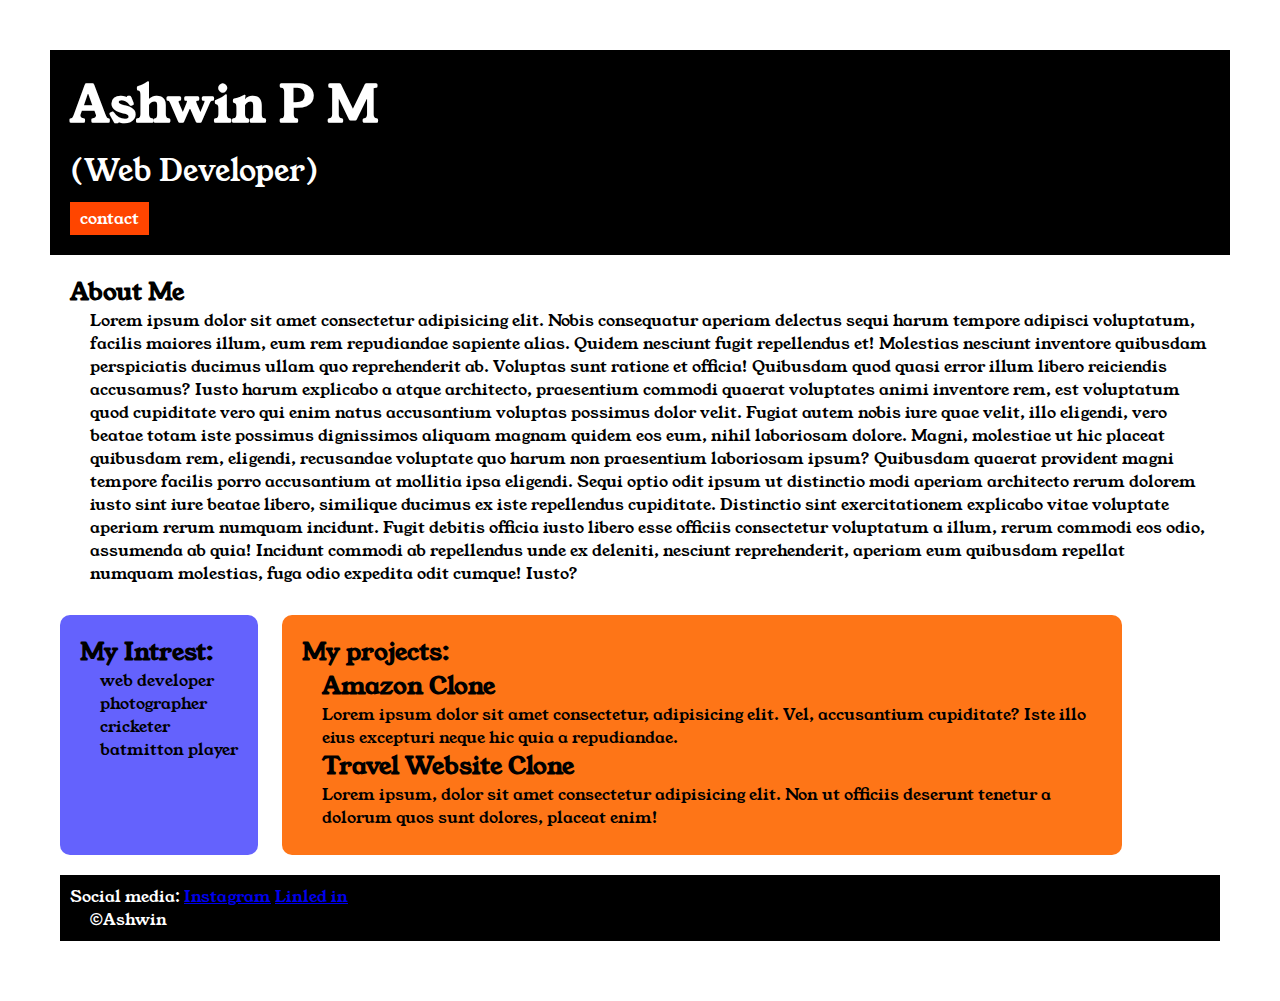
<file: index.html>
<!DOCTYPE html>
<html>

<head>
    <title>Ashwin </title>
    <link rel="stylesheet" href="style.css">
    <link rel="preconnect" href="https://fonts.googleapis.com">
<link rel="preconnect" href="https://fonts.gstatic.com" crossorigin>
<link href="https://fonts.googleapis.com/css2?family=Young+Serif&display=swap" rel="stylesheet">
</head>

<body>
    <div class="container">
        <div class="section-one">
            <h1 class="section-one__name"> Ashwin P M</h1>
            <p class="section-one__role"> (Web Developer)</p>
            <a class="section-one__contact" href="contact.html">contact</a>
        </div>
        
    <div class="section-two">
        <h2 class="section-two__title"> About Me</h2>
        <p class="section-two__desc">Lorem ipsum dolor sit amet consectetur adipisicing elit. Nobis consequatur aperiam delectus sequi harum tempore
            adipisci voluptatum, facilis maiores illum, eum rem repudiandae sapiente alias. Quidem nesciunt fugit
            repellendus et! Molestias nesciunt inventore quibusdam perspiciatis ducimus ullam quo reprehenderit ab. Voluptas
            sunt ratione et officia! Quibusdam quod quasi error illum libero reiciendis accusamus? Iusto harum explicabo a
            atque architecto, praesentium commodi quaerat voluptates animi inventore rem, est voluptatum quod cupiditate
            vero qui enim natus accusantium voluptas possimus dolor velit. Fugiat autem nobis iure quae velit, illo
            eligendi, vero beatae totam iste possimus dignissimos aliquam magnam quidem eos eum, nihil laboriosam dolore.
            Magni, molestiae ut hic placeat quibusdam rem, eligendi, recusandae voluptate quo harum non praesentium
            laboriosam ipsum? Quibusdam quaerat provident magni tempore facilis porro accusantium at mollitia ipsa eligendi.
            Sequi optio odit ipsum ut distinctio modi aperiam architecto rerum dolorem iusto sint iure beatae libero,
            similique ducimus ex iste repellendus cupiditate. Distinctio sint exercitationem explicabo vitae voluptate
            aperiam rerum numquam incidunt. Fugit debitis officia iusto libero esse officiis consectetur voluptatum a illum,
            rerum commodi eos odio, assumenda ab quia! Incidunt commodi ab repellendus unde ex deleniti, nesciunt
            reprehenderit, aperiam eum quibusdam repellat numquam molestias, fuga odio expedita odit cumque! Iusto?</p>

    </div>
       
    <div class="section-three">
        <h2 class="section-three__title"> My Intrest:</h2>
        <ul class="section-three__desc">
            <li> web developer</li>
            <li> photographer</li>
            <li> cricketer</li>
            <li> batmitton player</li>
        </ul>
    </div>
        
    <div class="section-four">
        <h2 class="section-four__title"> My projects:</h2>
    
        <ul class="section-four__desc">
            <li>
                <h2> Amazon Clone</h2>
                <p> Lorem ipsum dolor sit amet consectetur, adipisicing elit. Vel, accusantium cupiditate? Iste illo eius
                    excepturi neque hic quia a repudiandae.</p>
            </li>
            <li>
                <h2> Travel Website Clone</h2>
                <p2> Lorem ipsum, dolor sit amet consectetur adipisicing elit. Non ut officiis deserunt tenetur a dolorum
                    quos sunt dolores, placeat enim!</p2>
            </li>
        </ul>
    </div>
      <div class="section-five">
        <a class="section-five__title"> Social media:</a>
        <a href="https://www.instagram.com/achue_08?igsh=NWp6NjBscWc4NzJ1" taget="blank"> Instagram</a>
        <a href="https://www.linkedin.com/in/ashwin-p-m-96530a257/" target="_blank">Linled in</a>
        <p class="section-five__desc">&copy;Ashwin</p>
      </div>
        
    

    </div>
   
</body>

</html>
</file>
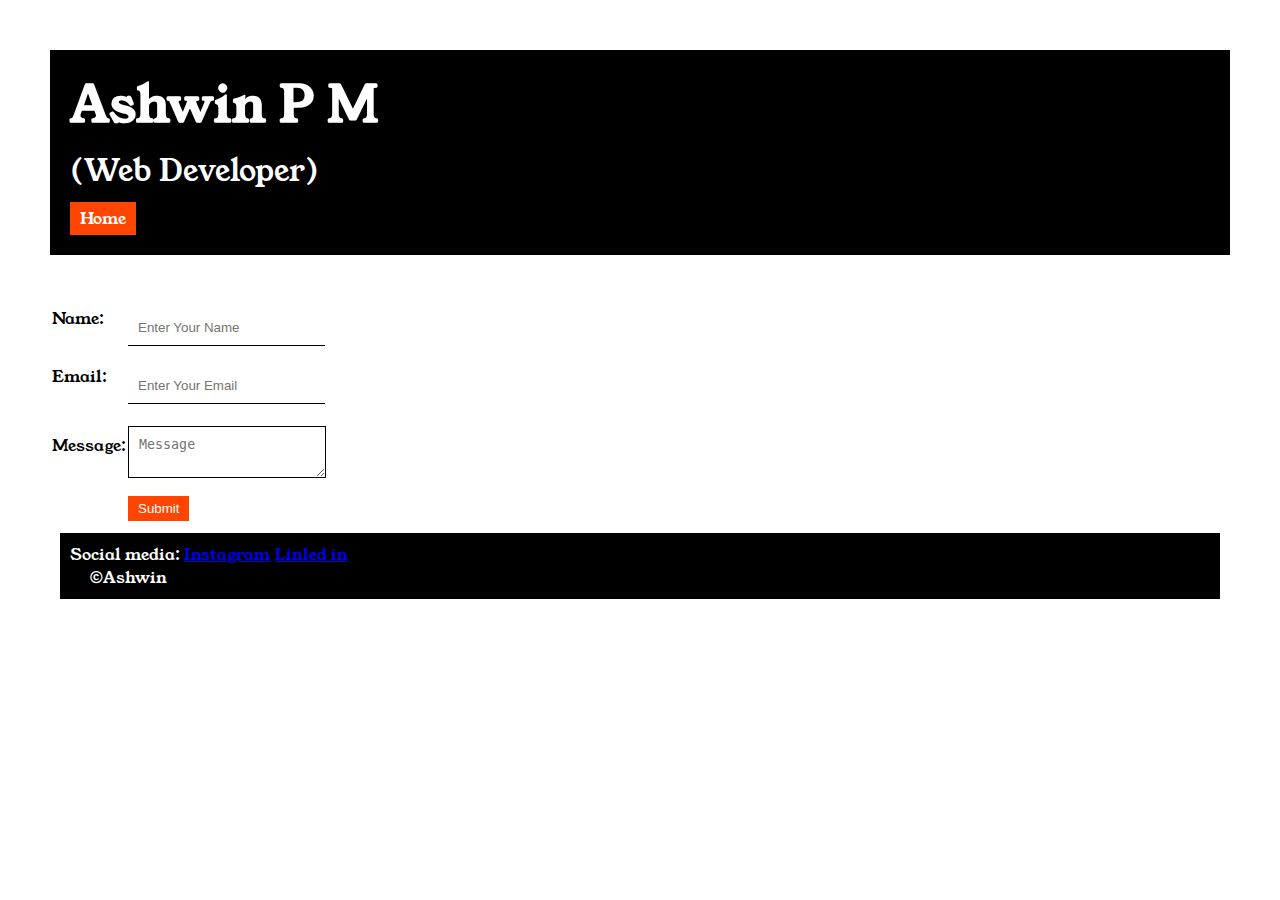
<file: contact.html>
<!DOCTYPE html>
<html lang="en">
<head>
    
    <title>Contact page</title>
    <link rel="stylesheet" href="style.css">
    <link rel="preconnect" href="https://fonts.googleapis.com">
    <link rel="preconnect" href="https://fonts.gstatic.com" crossorigin>
    <link href="https://fonts.googleapis.com/css2?family=Young+Serif&display=swap" rel="stylesheet">
</head>
<body>
    <div class="container">
        <div class="section-one">
            <h1 class="section-one__name"> Ashwin P M</h1>
            <p class="section-one__role"> (Web Developer)</p>
            <a class="section-one__contact" href="index.html">Home</a>
        </div>
        <div class="contact-form">
            <form>
                <table>
                    <tr>
                        <td>Name:</td><td><input type="text" placeholder="Enter Your Name"class="contact-form__input"></td>
                    </tr>
                    <tr>
                        <td>Email:</td><td><input type="email" placeholder="Enter Your Email" class="contact-form__input"></td>
                    </tr>
                    <tr>
                        <td>Message:</td>
                        <td>
                            <textarea placeholder="Message"class="contact-form__textarea"></textarea>
                        </td><br>
                    </tr>
                    <tr>
                        <td></td><td><input type="submit"class="contact-form__submit"></td>
                    </tr>
                </table>
            </form>
            <div class="section-five">
                <a class="section-five__title"> Social media:</a>
                <a href="https://www.instagram.com/achue_08?igsh=NWp6NjBscWc4NzJ1" taget="blank"> Instagram</a>
                <a href="https://www.linkedin.com/in/ashwin-p-m-96530a257/" target="_blank">Linled in</a>
                <p class="section-five__desc">&copy;Ashwin</p>
              </div>
            </div>
        </div>

</body>
</html>
</file>
<file: style.css>
*{
    margin: 0px;
    padding: 0px;
}

body{
    font-family: "Young Serif", serif;
}

.container{
    padding: 50px;
}

.section-one{
    background-color: black;
    color: white;
    padding: 20px;
}

.section-one__contact{
    background-color: orangered;
    color: white;
    padding-left: 10px;
    padding-right: 10px;
    padding-top: 5px;
    padding-bottom: 5px;
    text-decoration: none;
    display: inline-block;
    margin-top: 10px;
}

.section-one__name{
    font-size: 50px;
}
.section-one__role{
    font-size: 30px;
    margin-top: 10px;
}
.section-two,.section-three,.section-four,.section-five{
    margin: 10px;
}


.section-two__desc,.section-three__desc,.section-four__desc,.section-five__desc{
    padding-left: 20px;
}
.section-two,.section-three,.section-four,.section-five{
    padding: 10px;
}

.section-five{
    background-color: black;
    color: white;
}
.section-five__title a {
    color: skyblue;
}

.section-three li,.section-four li {
    list-style: none;
}
.section-three{
    background-color: #6462fd;
    color: black;
    padding: 20px;
    border-radius: 10px;
    /* width: 180px; */
    height: 200px;
    display: inline-block;
    vertical-align: top;

}

.section-four{
    background-color: #FE7517;
    color: black;
    padding: 20px;
    border-radius: 10px;
    display: inline-block;
    width: 800px;
    height: 200px;
    vertical-align: top;
}
.contact-form{
    margin-top: 10px;
}
.contact-form__input,.contact-form__textarea,.contact-form__submit{
    margin-top: 20px;
}
.contact-form__input{
    padding: 10px;
    border: none;
    border-bottom: solid black 1px;
}
.contact-form__textarea{
    padding: 10px;
    border: none;
    border: solid black 1px;
}
.contact-form__submit{
    background-color: orangered;
    color: white;
    padding-left: 10px;
    padding-right: 10px;
    padding-top: 5px;
    padding-bottom: 5px;
    text-decoration: none;
    margin-top: 10px;
    border: none;
}
</file>
